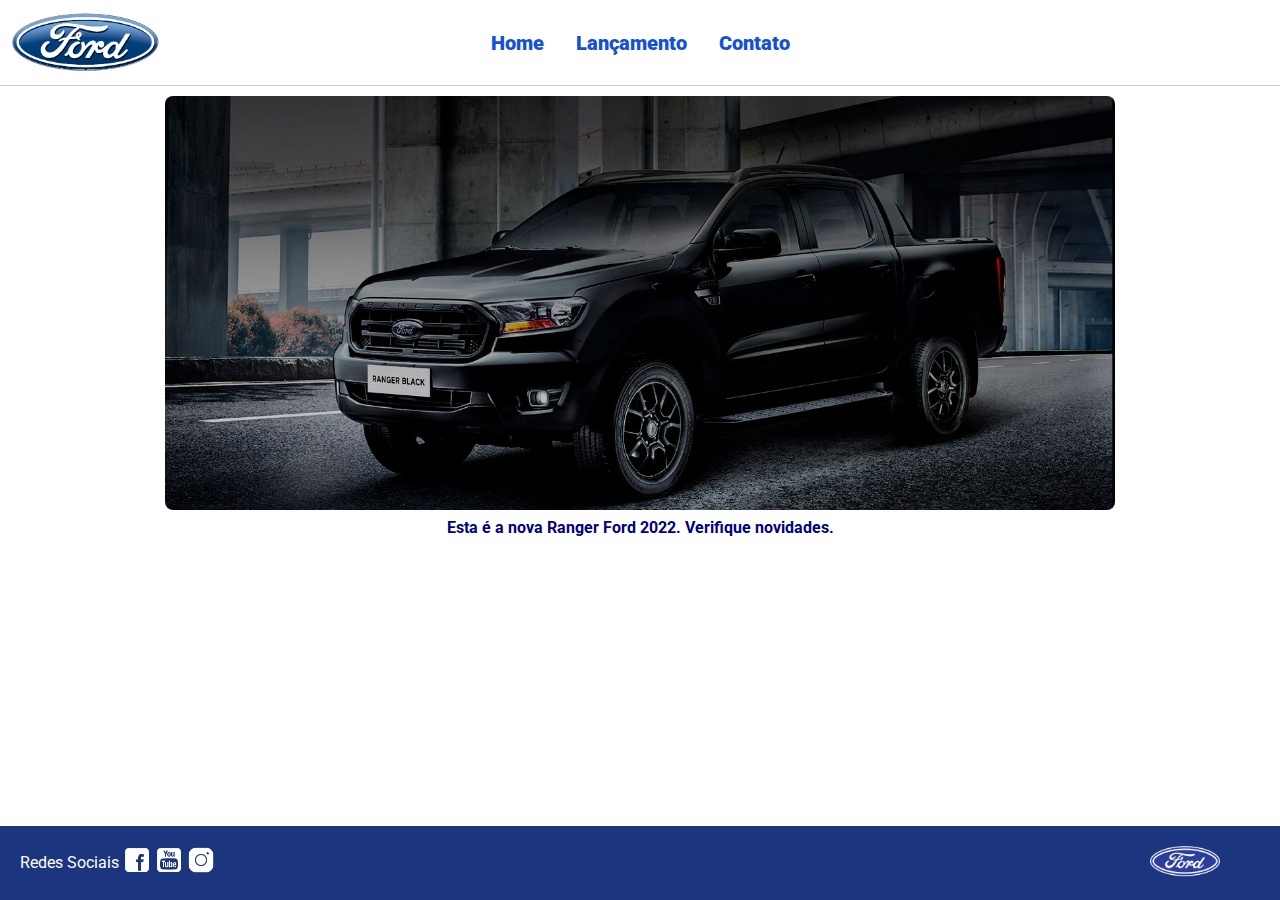
<file: index.html>
<!DOCTYPE html>
<html lang="pt-br">
<head>
    <meta charset="UTF-8">
    <meta http-equiv="X-UA-Compatible" content="IE=edge">
    <meta name="viewport" content="width=device-width, initial-scale=1.0">
    <title>Ford</title>    
    <link href="css/reset.css" rel="stylesheet">
    <link href="css/style.css" rel="stylesheet">
    <link rel="stylesheet" href="css/index.css">
    <script src="js/carousel.js"></script> 
    <link rel="shortcut icon" href="img/ford-ico.png" type="image/x-icon">
</head>
<body>
    <header>
        <div>
            <a href="index.html"><img src="img/logo-ford-256.png" width="150" class="logo" /></a>
        </div>
        <nav>
            <ul>
                <li>
                    <a href="index.html">Home</a>
                </li>
                <li>
                    <a href="lancamento.html">Lançamento</a>
                </li>
                <li>
                    <a href="contato.html">Contato</a>
                </li>
            </ul>
        </nav>

    </header>
    <main style="margin-top: 10px;">
        <div id="carousel">
        </div>
        <div id="carousel-title">
        </div>
        <script>
             //insert each image on carousel
            carouselArr.push(new Carousel("imagem_1.jpg","Esta é a nova Ranger Ford 2022. Verifique novidades.","lancamento.html"));
            carouselArr.push(new Carousel("imagem_2.jpg","Ford a nossa história","#"));
            carouselArr.push(new Carousel("imagem_3.jpg","Nova Ford Bronco Sport 2022","lancamento.html"));
            Carousel.Start(carouselArr);
        </script>
    </main>
    <footer>
        <nav id="social">
            <ul>
                <li><span class="redesociais">Redes Sociais</span></li>
                <li><a href="https://www.facebook.com/FordBrasil/" target="_blank" title="Facebook"><img src="img/facebook-50.png"></a></li>
                <li><a href="https://www.youtube.com/@fordbrasil/" target="_blank" title="YouTube"><img src="img/youtube-squared-50.png"></a></li>
                <li><a href="https://www.instagram.com/fordbrasil/" target="_blank" title="Instagram"><img src="img/instagram-logo-50.png"></a></li>
            </ul>
        </nav>
        <div>
            <a href="index.html"><img src="img/ford-96.png" width="70"  /></a>
        </div>
    </footer>    
</body>
</html>
</file>
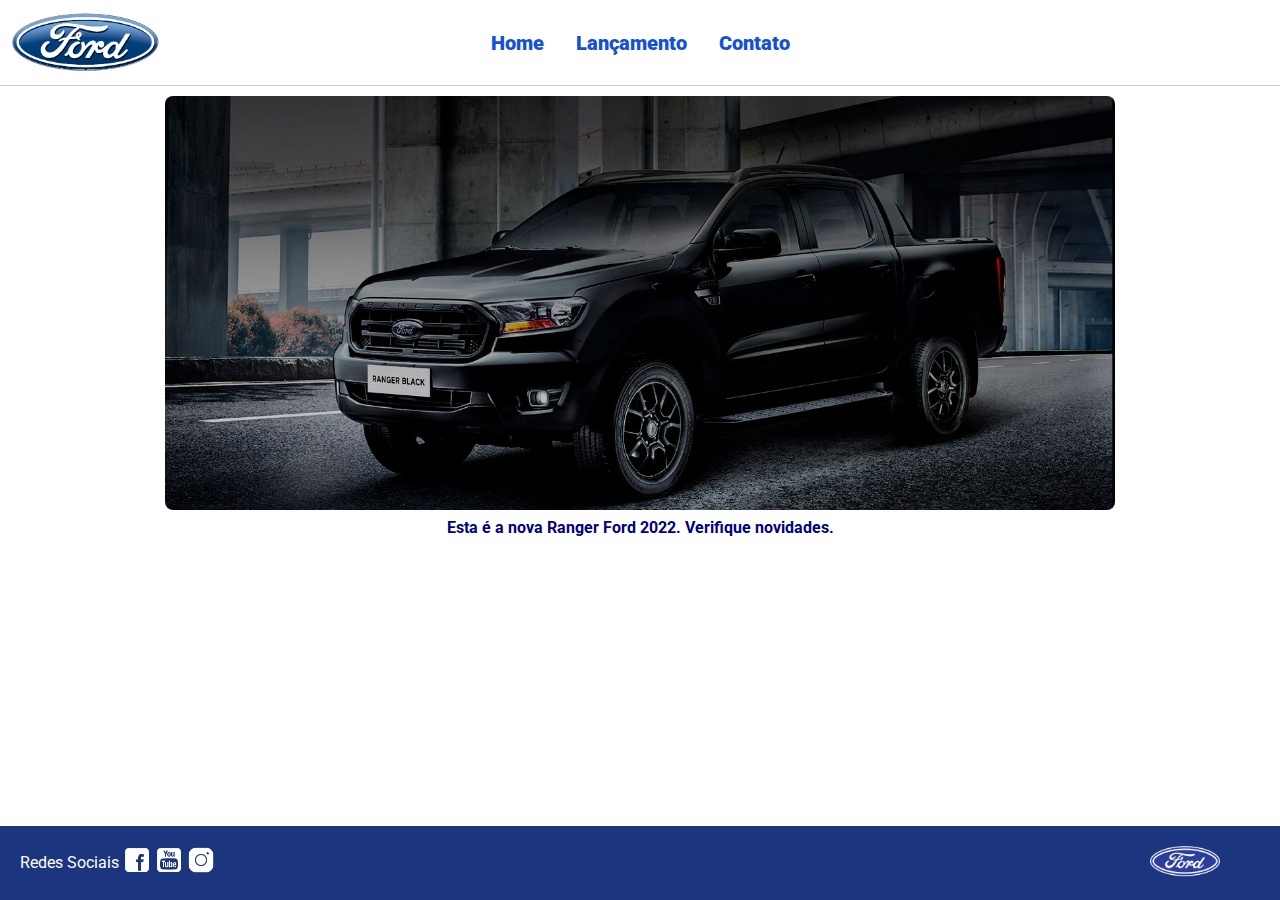
<file: desafio_JAVASCRIPT_ENZO_ROCHA_BRITO/index.html>
<!DOCTYPE html>
<html lang="pt-br">
<head>
    <meta charset="UTF-8">
    <meta http-equiv="X-UA-Compatible" content="IE=edge">
    <meta name="viewport" content="width=device-width, initial-scale=1.0">
    <title>Ford</title>    
    <link href="css/reset.css" rel="stylesheet">
    <link href="css/style.css" rel="stylesheet">
    <script src="js/carousel.js"></script> 
    <link rel="shortcut icon" href="img/ford-ico.png" type="image/x-icon">
</head>
<body>
    <header>
        <div>
            <a href="index.html"><img src="img/logo-ford-256.png" width="150" class="logo" /></a>
        </div>
        <nav>
            <ul>
                <li>
                    <a href="index.html">Home</a>
                </li>
                <li>
                    <a href="lancamento.html">Lançamento</a>
                </li>
                <li>
                    <a href="contato.html">Contato</a>
                </li>
            </ul>
        </nav>

    </header>
    <main>
        <div id="carousel">
        </div>
        <div id="carousel-title">
        </div>
        <script>
             //insert each image on carousel
            carouselArr.push(new Carousel("imagem_1.jpg","Esta é a nova Ranger Ford 2022. Verifique novidades.","lancamento.html"));
            carouselArr.push(new Carousel("imagem_2.jpg","Ford a nossa história","#"));
            carouselArr.push(new Carousel("imagem_3.jpg","Nova Ford Bronco Sport 2022","lancamento.html"));
            Carousel.Start(carouselArr);
        </script>
    </main>
    <footer>
        <nav id="social">
            <ul>
                <li><span class="redesociais">Redes Sociais</span></li>
                <li><a href="https://www.facebook.com/FordBrasil/" target="_blank" title="Facebook"><img src="img/facebook-50.png"></a></li>
                <li><a href="https://www.youtube.com/@fordbrasil/" target="_blank" title="YouTube"><img src="img/youtube-squared-50.png"></a></li>
                <li><a href="https://www.instagram.com/fordbrasil/" target="_blank" title="Instagram"><img src="img/instagram-logo-50.png"></a></li>
            </ul>
        </nav>
        <div>
            <a href="index.html"><img src="img/ford-96.png" width="70"  /></a>
        </div>
    </footer>    
</body>
</html>
</file>
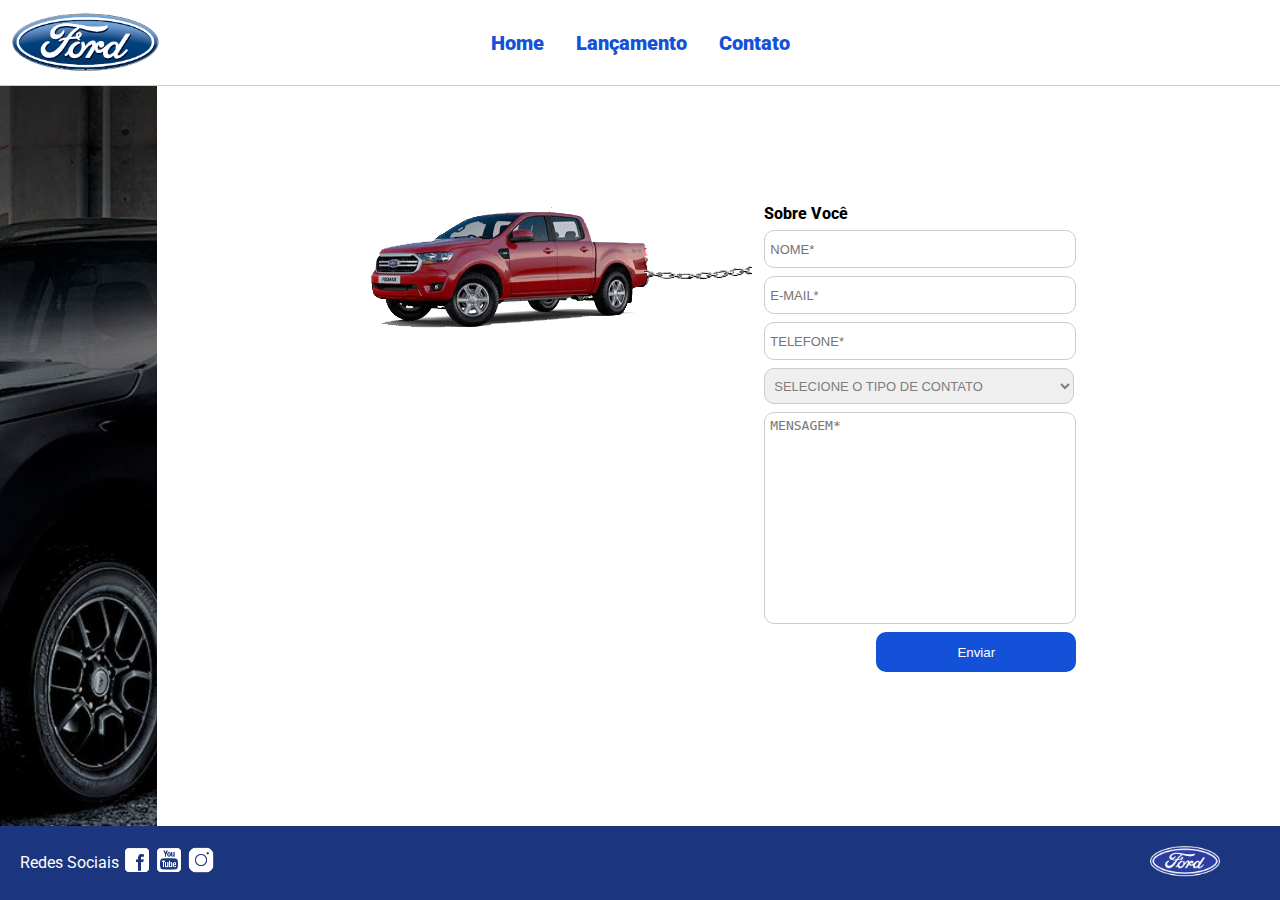
<file: contato.html>
<!DOCTYPE html>
<html lang="pt-br">
<head>
    <meta charset="UTF-8">
    <meta http-equiv="X-UA-Compatible" content="IE=edge">
    <meta name="viewport" content="width=device-width, initial-scale=1.0">
    <title>Ford</title>    
    <link href="css/reset.css" rel="stylesheet">
    <link href="css/style.css" rel="stylesheet">
    <link href="css/form.css" rel="stylesheet">
    <link rel="shortcut icon" href="img/ford-ico.png" type="image/x-icon">
    <script defer src="js/form.js"></script>
    <script src="js/carousel.js"></script>
</head>
<body onload="carEnter()">
    <header>       
        <div>
            <a href="index.html"><img src="img/logo-ford-256.png" width="150" class="logo" /></a>
        </div>
        <nav>
            <ul>
                <li>
                    <a href="index.html">Home</a>
                </li>
                <li>
                    <a href="lancamento.html">Lançamento</a>
                </li>
                <li>
                    <a href="contato.html">Contato</a>
                </li>
            </ul>
        </nav>

    </header>
    <main>
        <div class="carousel-panel">
            <div id="carousel">
            </div>
        </div>
        <script>
            //insert each image on carousel
           carouselArr.push(new Carousel("imagem_1.jpg","Esta é a nova Ranger Ford 2022. Verifique novidades.","lancamento.html"));
           carouselArr.push(new Carousel("imagem_3.jpg","Nova Ford Bronco Sport 2022","lancamento.html"));
           carouselArr.push(new Carousel("imagem_4.jpg","Ford Ranger","lancamento.html"));
           Carousel.Start(carouselArr, false, 5000);
       </script>
       <div class="content">
           <div class="forms">
               <div class="car-wrapper">
                   <img class="chain-car abc" src="img/car with chain.png">
                   <img class="car" src="img/xls 2.2 diesel.jpg">
                </div>
                <div class="form-wrapper">
                    <div class="form-main">
                        <h2 class="titulo">Sobre Você</h2>
                        <form  method="post" onsubmit="Post(this); return false;">
                            <input type="text" name="nome" placeholder="NOME*" class="fordform" required>
                            <input type="email" name="email" placeholder="E-MAIL*" class="fordform" required>
                            <input type="tel" name="telefone" placeholder="TELEFONE*" class="fordform" required>
                            <select name="contato" class="fordform" required>
                                <option value="" selected disabled>SELECIONE O TIPO DE CONTATO</option>
                                <option value="elogio">ELOGIO</option>
                                <option value="reclamacao">RECLAMAÇÃO</option>
                                <option value="solicitacao">SOLICITAÇÃO</option>
                            </select>
                            <textarea class="fordform" name="mensagem" id="mensagem" 
                            
                            placeholder="MENSAGEM*" required></textarea>
                            <button type="submit">Enviar</button>
                        </form>
                    </div>
                </div>
            </div>
        </div>
        </main>
    <footer>
        <nav id="social">
            <ul>
                <li><span class="redesociais">Redes Sociais</span></li>
                <li><a href="https://www.facebook.com/FordBrasil/" target="_blank" title="Facebook"><img src="img/facebook-50.png"></a></li>
                <li><a href="https://www.youtube.com/@fordbrasil/" target="_blank" title="YouTube"><img src="img/youtube-squared-50.png"></a></li>
                <li><a href="https://www.instagram.com/fordbrasil/" target="_blank" title="Instagram"><img src="img/instagram-logo-50.png"></a></li>
            </ul>
        </nav>
        <div>
           <a href="index.html"><img src="img/ford-96.png" width="70"  /></a>
        </div>
    </footer>    
</body>
</html>
</file>
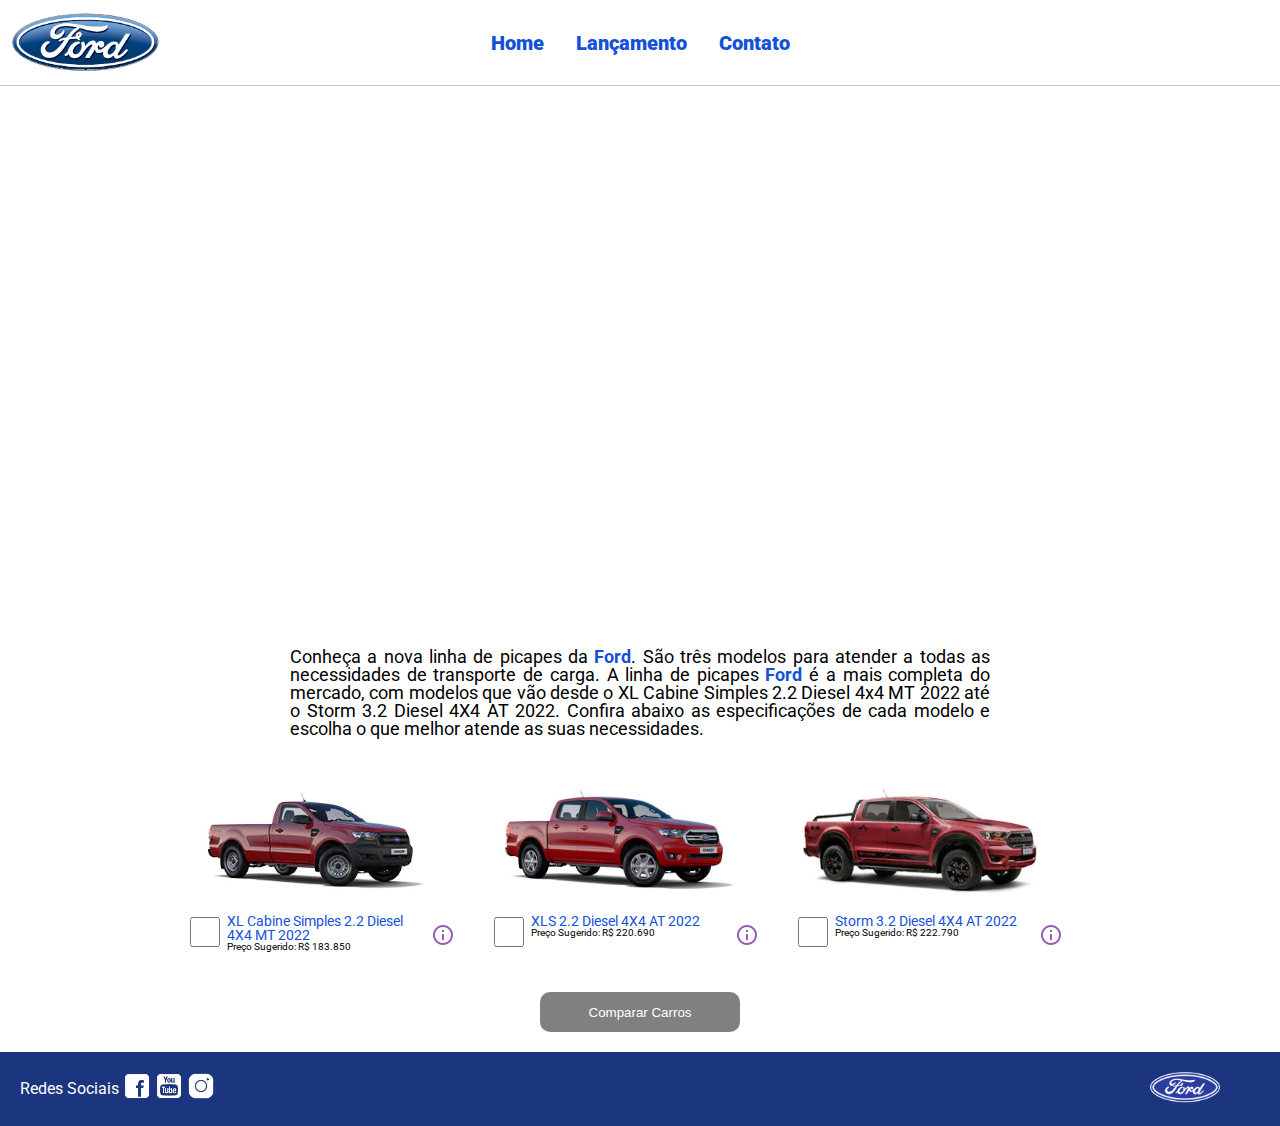
<file: lancamento.html>
<!DOCTYPE html>
<html lang="pt-br">
<head>
    <meta charset="UTF-8">
    <meta http-equiv="X-UA-Compatible" content="IE=edge">
    <meta name="viewport" content="width=device-width, initial-scale=1.0">
    <title>Ford</title>    
    <link href="css/reset.css" rel="stylesheet">
    <link href="css/style.css" rel="stylesheet">
    <link href="css/lancamento.css" rel="stylesheet">
    <link rel="shortcut icon" href="img/ford-ico.png" type="image/x-icon">
</head>
<body>
    <header>       
        <div>
            <a href="index.html"><img src="img/logo-ford-256.png" width="150" class="logo" /></a>
        </div>
        <nav>
            <ul>
                <li>
                    <a href="index.html">Home</a>
                </li>
                <li>
                    <a href="lancamento.html">Lançamento</a>
                </li>
                <li>
                    <a href="contato.html">Contato</a>
                </li>
            </ul>
        </nav>
        
    </header>
    <main>
        <div>
            <iframe style = "display: block; margin-bottom: 30px; margin-left: auto; margin-right: auto; width: 100%;
            height: 500px;" src="https://www.youtube-nocookie.com/embed/vQsryuNmsL0?controls=0&autoplay=1&modestbranding=0&loop=1&mute=1&rel=0&hd=1" title="YouTube video player" frameborder="0" allow="accelerometer; autoplay; clipboard-write; encrypted-media; gyroscope; picture-in-picture" allowfullscreen></iframe>
        </div>
        <div class="texto">
            <p>Conheça a nova linha de picapes da <strong>Ford</strong>. São três modelos para atender a todas as necessidades de transporte de carga. A linha de picapes <strong>Ford</strong> é a mais completa do mercado, com modelos que vão desde o XL Cabine Simples 2.2 Diesel 4x4 MT 2022 até o Storm 3.2 Diesel 4X4 AT 2022. Confira abaixo as especificações de cada modelo e escolha o que melhor atende as suas necessidades.</p>
        </div>
        <div>
            <ul class="modelcars">
                <li> 
                    <img src="img/XL Cabine.jpg" class="photocar">
                    <div class="infocar">
                        <div>
                            <input type="checkbox" value="car1" class="checkbox" onchange="SetCarToCompare(this, new Car('XL Cabine Simples 2.2 Diesel 4X4 MT 2022', 183850, 511, 1821, 232, 1234, 2.2, 160, 1420, 'Aço Estampado 16', 'img/XL Cabine.jpg'));">
                        </div>
                        <div class="info">
                            <span class="textmodel">XL Cabine Simples 2.2 Diesel 4X4 MT 2022</span>
                            <span class="textprice">Preço Sugerido: R$ 183.850</span>
                        </div>
                        <div>
                            <img src="img/info.png">
                        </div>
                    </div>
                </li>
                <li>
                    <img src="img/xls 2.2 diesel.jpg" class="photocar">
                    <div class="infocar">
                        <div>
                            <input type="checkbox" value="car1" class="checkbox" onchange="SetCarToCompare(this, new Car('XLS 2.2 Diesel 4X4 AT 2022', 220690, 511, 1821, 232, 1076, 2.2, 160, 1180, 'Aço Estampado 16', 'img/xls 2.2 diesel.jpg'));">
                        </div>
                        <div class="info">
                            <span class="textmodel">XLS 2.2 Diesel 4X4 AT 2022</span>
                            <span class="textprice">Preço Sugerido: R$ 220.690</span>
                        </div>
                        <div>
                            <img src="img/info.png">
                        </div>
                    </div>
                </li>
                <li>
                    <img src="img/storm.jpg" class="photocar">
                    <div class="infocar">
                        <div>
                            <input type="checkbox" value="car1" class="checkbox" onchange="SetCarToCompare(this, new Car('Storm 3.2 Diesel 4X4 AT 2022', 222790, 511, 1821, 232, 1040, 3.2, 200, 1180, 'Liga Leve 17', 'img/storm.jpg'));">
                        </div>
                        <div class="info">
                            <span class="textmodel">Storm 3.2 Diesel 4X4 AT 2022</span>
                            <span class="textprice">Preço Sugerido: R$ 222.790</span>
                        </div>
                        <div>
                            <img src="img/info.png">
                        </div>
                    </div>
                </li>
            </ul>
        </div>
        <div style="text-align: center;padding-bottom: 20px;">
            <button class="botao_comparar comparar_bloqueado" type="button" style="height: 40px; width: 200px;" onclick="ShowCompare()">Comparar Carros</button>
        </div> 
    </main>
    <footer>
        <nav id="social">
            <ul>
                <li><span class="redesociais">Redes Sociais</span></li>
                <li><a href="https://www.facebook.com/FordBrasil/" target="_blank" title="Facebook"><img src="img/facebook-50.png"></a></li>
                <li><a href="https://www.youtube.com/@fordbrasil/" target="_blank" title="YouTube"><img src="img/youtube-squared-50.png"></a></li>
                <li><a href="https://www.instagram.com/fordbrasil/" target="_blank" title="Instagram"><img src="img/instagram-logo-50.png"></a></li>
            </ul>
        </nav>
        <div>
            <a href="index.html"><img src="img/ford-96.png" width="70"  /></a>
        </div>
    </footer> 
    <div id="compare">
        <table>
            <tbody>
                <tr >
                    <td>&nbsp;</td>
                    <td id="compare_image_0"></td>
                    <td id="compare_image_1"></td>
                </tr>
                <tr >
                    <td>Modelo</td>
                    <td id="compare_modelo_0"></td>
                    <td id="compare_modelo_1"></td>
                </tr>
                <tr >
                    <td>Altura da ca&ccedil;amba (mm)</td>
                    <td id="compare_alturacacamba_0"></td>
                    <td id="compare_alturacacamba_1"></td>
                </tr>
                <tr >
                    <td >Altura do ve&iacute;culo (mm)</td>
                    <td id="compare_alturaveiculo_0"></td>
                    <td id="compare_alturaveiculo_1"></td>
                </tr>
                <tr>
                    <td>Altura livre do solo (mm)</td>
                    <td id="compare_alturasolo_0"></td>
                    <td id="compare_alturasolo_1"></td>
                </tr>
                <tr >
                    <td >Capacidade de carga (Kg)</td>
                    <td id="compare_capacidadecarga_0"></td>
                    <td id="compare_capacidadecarga_1"></td>
                </tr>
                <tr >
                    <td >Motor</td>
                    <td id="compare_motor_0"></td>
                    <td id="compare_motor_1"></td>
                </tr>
                <tr >
                    <td >Pot&ecirc;ncia (cv)</td>
                    <td id="compare_potencia_0"></td>
                    <td id="compare_potencia_1"></td>
                </tr>
                <tr >
                    <td >Volume de ca&ccedil;amba (L)</td>
                    <td id="compare_volumecacamba_0"></td>
                    <td id="compare_volumecacamba_1"></td>
                </tr>
                <tr >
                    <td >Roda</td>
                    <td id="compare_roda_0"></td>
                    <td id="compare_roda_1"></td>
                </tr>
                <tr >
                    <td >Pre&ccedil;o</td>
                    <td id="compare_preco_0"></td>
                    <td id="compare_preco_1"></td>
                </tr>
            </tbody>
        </table>
        <div style="text-align: center;padding-bottom: 20px;">
            <button type="button" style="height: 40px; width: 200px;" onclick="HideCompare()">Fechar</button>
        </div> 
    </div>   
    <script src="js/compare.js"></script>
</body>
</html>
</file>
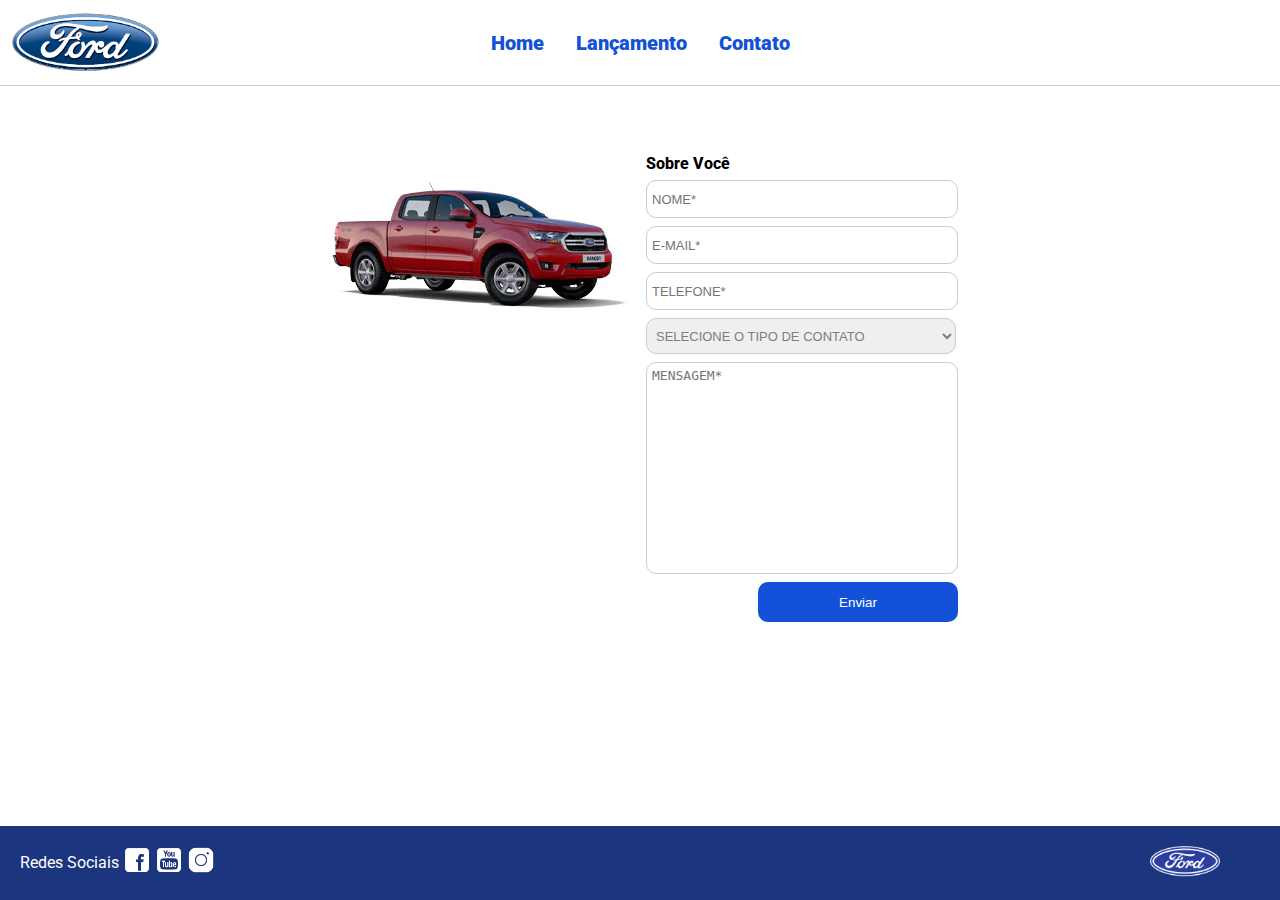
<file: desafio_JAVASCRIPT_ENZO_ROCHA_BRITO/contato.html>
<!DOCTYPE html>
<html lang="pt-br">
<head>
    <meta charset="UTF-8">
    <meta http-equiv="X-UA-Compatible" content="IE=edge">
    <meta name="viewport" content="width=device-width, initial-scale=1.0">
    <title>Ford</title>    
    <link href="css/reset.css" rel="stylesheet">
    <link href="css/style.css" rel="stylesheet">
    <link href="css/form.css" rel="stylesheet">
    <link rel="shortcut icon" href="img/ford-ico.png" type="image/x-icon">
    <script src="js/form.js"></script>
</head>
<body>
    <header>       
        <div>
            <a href="index.html"><img src="img/logo-ford-256.png" width="150" class="logo" /></a>
        </div>
        <nav>
            <ul>
                <li>
                    <a href="index.html">Home</a>
                </li>
                <li>
                    <a href="lancamento.html">Lançamento</a>
                </li>
                <li>
                    <a href="contato.html">Contato</a>
                </li>
            </ul>
        </nav>

    </header>
    <main>
        <div class="forms">
            <div>
                <img src="img/xls 2.2 diesel.jpg">
            </div>
            <div>
                <h2 class="titulo">Sobre Você</h2>
            <form method="post" onsubmit="Post(this); return false;">
                <input type="text" name="nome" placeholder="NOME*" class="fordform" required>
                <input type="email" name="email" placeholder="E-MAIL*" class="fordform" required>
                <input type="tel" name="telefone" placeholder="TELEFONE*" class="fordform" required>
                <select name="contato" class="fordform" required>
                    <option value="" selected disabled>SELECIONE O TIPO DE CONTATO</option>
                    <option value="elogio">ELOGIO</option>
                    <option value="reclamacao">RECLAMAÇÃO</option>
                    <option value="solicitacao">SOLICITAÇÃO</option>
                </select>
                <textarea class="fordform" name="mensagem" id="mensagem" placeholder="MENSAGEM*" required></textarea>
            <button type="submit">Enviar</button>
            </form>
            </div>
        </div>
    </main>
    <footer>
        <nav id="social">
            <ul>
                <li><span class="redesociais">Redes Sociais</span></li>
                <li><a href="https://www.facebook.com/FordBrasil/" target="_blank" title="Facebook"><img src="img/facebook-50.png"></a></li>
                <li><a href="https://www.youtube.com/@fordbrasil/" target="_blank" title="YouTube"><img src="img/youtube-squared-50.png"></a></li>
                <li><a href="https://www.instagram.com/fordbrasil/" target="_blank" title="Instagram"><img src="img/instagram-logo-50.png"></a></li>
            </ul>
        </nav>
        <div>
           <a href="index.html"><img src="img/ford-96.png" width="70"  /></a>
        </div>
    </footer>    
</body>
</html>
</file>
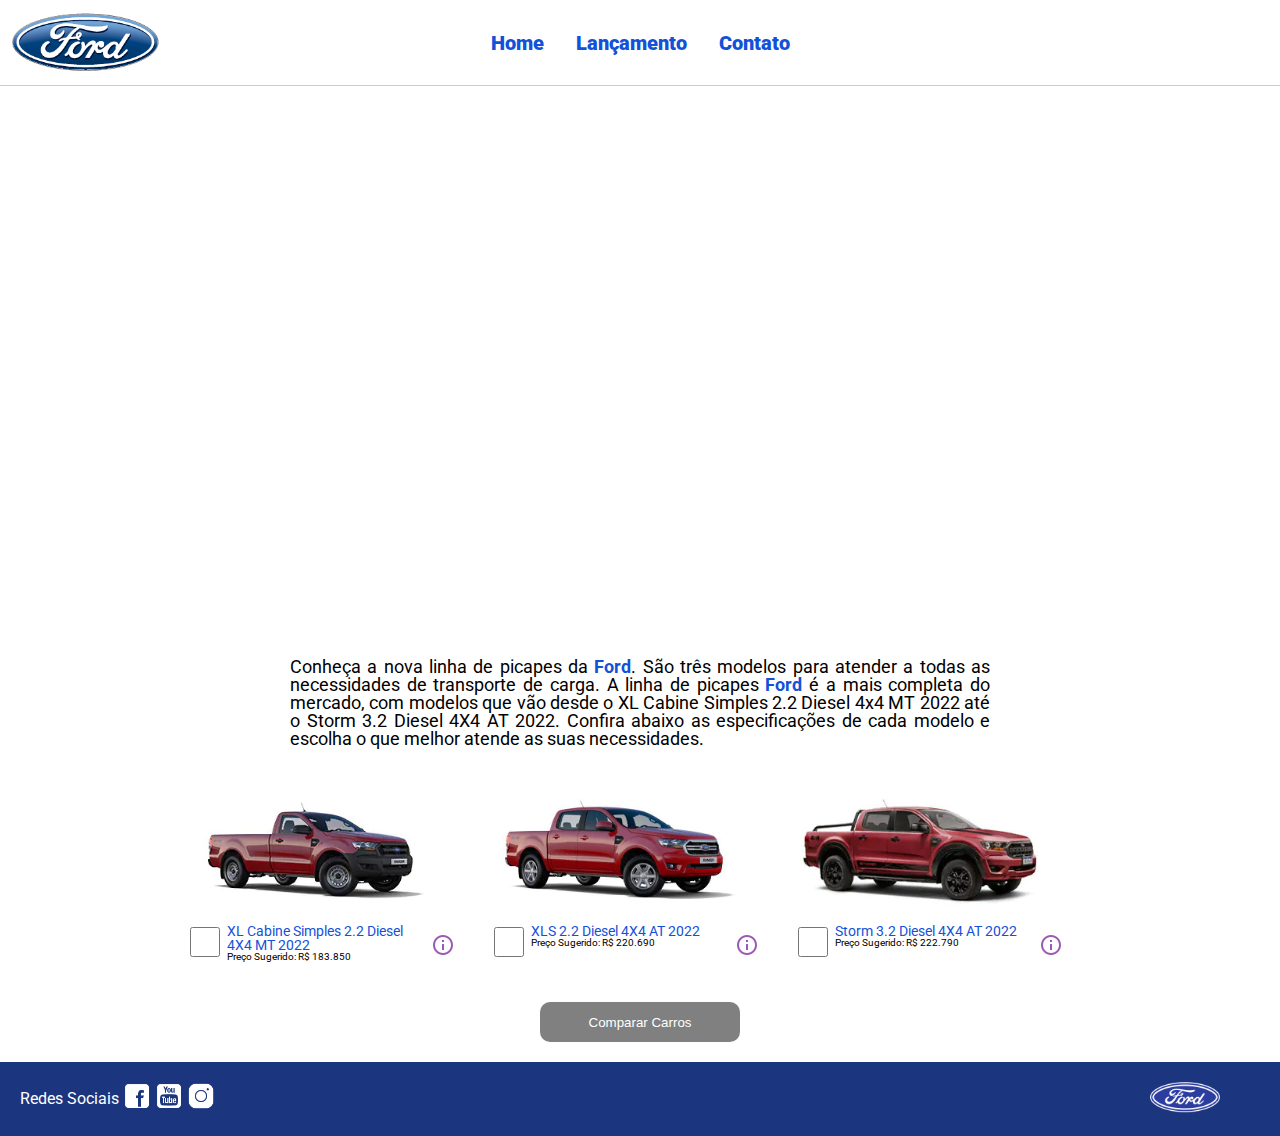
<file: desafio_JAVASCRIPT_ENZO_ROCHA_BRITO/lancamento.html>
<!DOCTYPE html>
<html lang="pt-br">
<head>
    <meta charset="UTF-8">
    <meta http-equiv="X-UA-Compatible" content="IE=edge">
    <meta name="viewport" content="width=device-width, initial-scale=1.0">
    <title>Ford</title>    
    <link href="css/reset.css" rel="stylesheet">
    <link href="css/style.css" rel="stylesheet">
    <link href="css/lancamento.css" rel="stylesheet">
    <link rel="shortcut icon" href="img/ford-ico.png" type="image/x-icon">
</head>
<body>
    <header>       
        <div>
            <a href="index.html"><img src="img/logo-ford-256.png" width="150" class="logo" /></a>
        </div>
        <nav>
            <ul>
                <li>
                    <a href="index.html">Home</a>
                </li>
                <li>
                    <a href="lancamento.html">Lançamento</a>
                </li>
                <li>
                    <a href="contato.html">Contato</a>
                </li>
            </ul>
        </nav>
        
    </header>
    <main>
        <div>
            <iframe style = "display: block; margin-bottom: 30px; margin-left: auto; margin-right: auto; width: 100%;
            height: 500px;" src="https://www.youtube-nocookie.com/embed/vQsryuNmsL0?controls=0&autoplay=1&modestbranding=0&loop=1&mute=1&rel=0&hd=1" title="YouTube video player" frameborder="0" allow="accelerometer; autoplay; clipboard-write; encrypted-media; gyroscope; picture-in-picture" allowfullscreen></iframe>
        </div>
        <div class="texto">
            <p>Conheça a nova linha de picapes da <strong>Ford</strong>. São três modelos para atender a todas as necessidades de transporte de carga. A linha de picapes <strong>Ford</strong> é a mais completa do mercado, com modelos que vão desde o XL Cabine Simples 2.2 Diesel 4x4 MT 2022 até o Storm 3.2 Diesel 4X4 AT 2022. Confira abaixo as especificações de cada modelo e escolha o que melhor atende as suas necessidades.</p>
        </div>
        <div>
            <ul class="modelcars">
                <li> 
                    <img src="img/XL Cabine.jpg" class="photocar">
                    <div class="infocar">
                        <div>
                            <input type="checkbox" value="car1" class="checkbox" onchange="SetCarToCompare(this, new Car('XL Cabine Simples 2.2 Diesel 4X4 MT 2022', 183850, 511, 1821, 232, 1234, 2.2, 160, 1420, 'Aço Estampado 16', 'img/XL Cabine.jpg'));">
                        </div>
                        <div class="info">
                            <span class="textmodel">XL Cabine Simples 2.2 Diesel 4X4 MT 2022</span>
                            <span class="textprice">Preço Sugerido: R$ 183.850</span>
                        </div>
                        <div>
                            <img src="img/info.png">
                        </div>
                    </div>
                </li>
                <li>
                    <img src="img/xls 2.2 diesel.jpg" class="photocar">
                    <div class="infocar">
                        <div>
                            <input type="checkbox" value="car1" class="checkbox" onchange="SetCarToCompare(this, new Car('XLS 2.2 Diesel 4X4 AT 2022', 220690, 511, 1821, 232, 1076, 2.2, 160, 1180, 'Aço Estampado 16', 'img/xls 2.2 diesel.jpg'));">
                        </div>
                        <div class="info">
                            <span class="textmodel">XLS 2.2 Diesel 4X4 AT 2022</span>
                            <span class="textprice">Preço Sugerido: R$ 220.690</span>
                        </div>
                        <div>
                            <img src="img/info.png">
                        </div>
                    </div>
                </li>
                <li>
                    <img src="img/storm.jpg" class="photocar">
                    <div class="infocar">
                        <div>
                            <input type="checkbox" value="car1" class="checkbox" onchange="SetCarToCompare(this, new Car('Storm 3.2 Diesel 4X4 AT 2022', 222790, 511, 1821, 232, 1040, 3.2, 200, 1180, 'Liga Leve 17', 'img/storm.jpg'));">
                        </div>
                        <div class="info">
                            <span class="textmodel">Storm 3.2 Diesel 4X4 AT 2022</span>
                            <span class="textprice">Preço Sugerido: R$ 222.790</span>
                        </div>
                        <div>
                            <img src="img/info.png">
                        </div>
                    </div>
                </li>
            </ul>
        </div>
        <div style="text-align: center;padding-bottom: 20px;">
            <button class="botao_comparar comparar_bloqueado" type="button" style="height: 40px; width: 200px;" onclick="ShowCompare()">Comparar Carros</button>
        </div> 
    </main>
    <footer>
        <nav id="social">
            <ul>
                <li><span class="redesociais">Redes Sociais</span></li>
                <li><a href="https://www.facebook.com/FordBrasil/" target="_blank" title="Facebook"><img src="img/facebook-50.png"></a></li>
                <li><a href="https://www.youtube.com/@fordbrasil/" target="_blank" title="YouTube"><img src="img/youtube-squared-50.png"></a></li>
                <li><a href="https://www.instagram.com/fordbrasil/" target="_blank" title="Instagram"><img src="img/instagram-logo-50.png"></a></li>
            </ul>
        </nav>
        <div>
            <a href="index.html"><img src="img/ford-96.png" width="70"  /></a>
        </div>
    </footer> 
    <div id="compare">
        <table>
            <tbody>
                <tr >
                    <td>&nbsp;</td>
                    <td id="compare_image_0"></td>
                    <td id="compare_image_1"></td>
                </tr>
                <tr >
                    <td>Modelo</td>
                    <td id="compare_modelo_0"></td>
                    <td id="compare_modelo_1"></td>
                </tr>
                <tr >
                    <td>Altura da ca&ccedil;amba (mm)</td>
                    <td id="compare_alturacacamba_0"></td>
                    <td id="compare_alturacacamba_1"></td>
                </tr>
                <tr >
                    <td >Altura do ve&iacute;culo (mm)</td>
                    <td id="compare_alturaveiculo_0"></td>
                    <td id="compare_alturaveiculo_1"></td>
                </tr>
                <tr>
                    <td>Altura livre do solo (mm)</td>
                    <td id="compare_alturasolo_0"></td>
                    <td id="compare_alturasolo_1"></td>
                </tr>
                <tr >
                    <td >Capacidade de carga (Kg)</td>
                    <td id="compare_capacidadecarga_0"></td>
                    <td id="compare_capacidadecarga_1"></td>
                </tr>
                <tr >
                    <td >Motor</td>
                    <td id="compare_motor_0"></td>
                    <td id="compare_motor_1"></td>
                </tr>
                <tr >
                    <td >Pot&ecirc;ncia (cv)</td>
                    <td id="compare_potencia_0"></td>
                    <td id="compare_potencia_1"></td>
                </tr>
                <tr >
                    <td >Volume de ca&ccedil;amba (L)</td>
                    <td id="compare_volumecacamba_0"></td>
                    <td id="compare_volumecacamba_1"></td>
                </tr>
                <tr >
                    <td >Roda</td>
                    <td id="compare_roda_0"></td>
                    <td id="compare_roda_1"></td>
                </tr>
                <tr >
                    <td >Pre&ccedil;o</td>
                    <td id="compare_preco_0"></td>
                    <td id="compare_preco_1"></td>
                </tr>
            </tbody>
        </table>
        <div style="text-align: center;padding-bottom: 20px;">
            <button type="button" style="height: 40px; width: 200px;" onclick="HideCompare()">Fechar</button>
        </div> 
    </div>   
    <script src="js/compare.js"></script>
</body>
</html>
</file>
<file: css/style.css>
@import url('https://fonts.googleapis.com/css2?family=Roboto:wght@300&display=swap');

button{
    cursor: pointer;
}

body {
    background: #FFFFFF;
    height: 100%;
    font-family: 'Roboto', sans-serif;
    display: flex;
    flex-direction: column;
}

html {
    height: 100%;
}

div#carousel {
    height: 46vh;
    width: 100%;
     max-height: 628px;
    -webkit-transition: all .3s ease-in-out;
    -moz-transition: all .3s ease-in-out;
    transition: all .3s ease-in-out;
}

div#carousel-title a {
    text-decoration: none;
}

div#carousel-title  {
    display: block;
    text-align: center;
    margin-top: 10px;
    margin-bottom: 10px;
    font-weight: bold;
}

header ul {
    text-align: center;
    margin-left: auto;
    margin-right: auto;
    display: block;
}

ul {
	display: inline-block;
}

header {
    background: #FFFFFF;
    border-bottom: 1px solid #ccc;
    padding: 10px;
    position: relative;
}



header div {
    display: inline;
    vertical-align: middle;
}

header nav {
    height: auto;
    align-content: center;
    display: inline-block;
    position: absolute;
    vertical-align: middle;
    width: max-content;
    left: 50%;
    top: 50%;
    transform: translate(-50%, -50%);
}

header nav ul{
    min-width: 325px;
}

header nav a {
    color: #1351d8;
    font-size: 20px;
    text-decoration: none;
    font-weight: 900;
    margin-left: 14px;
    margin-right: 14px;
}

header nav a:hover {
    color: #1b357e;
    text-decoration: none;
    font-weight: 900;
}

nav li {
    display: inline;
    list-style: none;
}

main {
    height: auto;
    display: flex;
    flex-direction: column;
    flex: 1;
}

nav#social {
    display: inline;
    width: 80%;
}

nav#social ul img {
    width: 28px;
    transition: scale 0.2s;
}

span.redesociais {
    color: #ffffff;
    vertical-align: super;
}

nav#social ul img:hover {
    scale: 1.2;
}

footer {
    background: #1B357E;
    padding: 20px;
}

footer div {
    display: inline;
    float: right;
    margin-right: 40px;
}

button:hover {
    background: #1b357e;
}
button {
    background: #1351d8;
    color: #fff;
    border: 0px;
    border-radius: 10px;
}

@media screen and (max-width: 1000px){
    #carousel a img{
        position: relative;
        max-width: 95vw;
        height: auto;
        border-radius: 0.5rem;
    }
    div#carousel{
        height: min-content;
    }
    #carousel-title{
        font-size: 4vw;
    }
    
    header div img {
        width: 70px;
    }
    header nav{
        scale: 0.7;
        left: 45%;
        top: 45%;
        transform: translate(-50%, -50%);
    }
    
    table{
        overflow: auto;

    }
}

@media screen and (max-width: 350px){
    span.redesociais{
        display: block;
    }

}
</file>
<file: css/index.css>
#carousel{
    display: inline-block;
    text-align: center;
    position: relative;
    height: 100px;
    display: flex;
    justify-content: center;
}

#carousel a img{
    position: relative;
    max-width: 95vw;
    height: 100%;
    border-radius: 0.5rem;
}

#carousel-title a{
    color: navy;
}
</file>
<file: desafio_JAVASCRIPT_ENZO_ROCHA_BRITO/css/style.css>
@import url('https://fonts.googleapis.com/css2?family=Roboto:wght@300&display=swap');

button{
    cursor: pointer;
}

body {
    background: #FFFFFF;
    height: 100%;
    font-family: 'Roboto', sans-serif;
    display: flex;
    flex-direction: column;
}

html {
    height: 100%;
}

div#carousel {
    height: 46vh;
    width: 100%;
     max-height: 628px;
    -webkit-transition: all .3s ease-in-out;
    -moz-transition: all .3s ease-in-out;
    transition: all .3s ease-in-out;
}

div#carousel-title a {
    text-decoration: none;
}

div#carousel-title  {
    display: block;
    text-align: center;
    margin-top: 10px;
    margin-bottom: 10px;
    font-weight: bold;
}

header ul {
    text-align: center;
    margin-left: auto;
    margin-right: auto;
    display: block;
}

ul {
	display: inline-block;
}

header {
    background: #FFFFFF;
    border-bottom: 1px solid #ccc;
    margin-bottom: 10px;
    padding: 10px;
    position: relative;
}

header div {
    display: inline;
    vertical-align: middle;
}

header nav {
    height: auto;
    align-content: center;
    display: inline-block;
    position: absolute;
    vertical-align: middle;
    width: max-content;
    left: 50%;
    top: 50%;
    transform: translate(-50%, -50%);
}

header nav ul{
    min-width: 325px;
}

header nav a {
    color: #1351d8;
    font-size: 20px;
    text-decoration: none;
    font-weight: 900;
    margin-left: 14px;
    margin-right: 14px;
}

header nav a:hover {
    color: #1b357e;
    text-decoration: none;
    font-weight: 900;
}

nav li {
    display: inline;
    list-style: none;
}

main {
    height: auto;
    display: flex;
    flex-direction: column;
    flex: 1;
}

nav#social {
    display: inline;
    width: 80%;
}

nav#social ul img {
    width: 28px;
    transition: scale 0.2s;
}

span.redesociais {
    color: #ffffff;
    vertical-align: super;
}

nav#social ul img:hover {
    scale: 1.2;
}

footer {
    background: #1B357E;
    padding: 20px;
}

footer div {
    display: inline;
    float: right;
    margin-right: 40px;
}

button:hover {
    background: #1b357e;
}
button {
    background: #1351d8;
    color: #fff;
    border: 0px;
    border-radius: 10px;
}

#carousel{
    display: inline-block;
    text-align: center;
    position: relative;
    height: 100px;
    display: flex;
    justify-content: center;
}

#carousel a img{
    position: relative;
    max-width: 95vw;
    height: 100%;
    border-radius: 0.5rem;
}

#carousel-title a{
    color: navy;
}

@media screen and (max-width: 1000px){
    #carousel a img{
        position: relative;
        max-width: 95vw;
        height: auto;
        border-radius: 0.5rem;
    }
    div#carousel{
        height: min-content;
    }
    #carousel-title{
        font-size: 4vw;
    }
    
    header div img {
        width: 70px;
    }
    header nav{
        scale: 0.7;
        left: 45%;
        top: 45%;
        transform: translate(-50%, -50%);
    }
    
    table{
        overflow: auto;

    }
}

@media screen and (max-width: 350px){
    span.redesociais{
        display: block;
    }

}
</file>
<file: css/form.css>
main{
    display: flex;
    flex-direction: row;
    height: 100%;
    overflow: hidden;
}


.carousel-panel{
    position: sticky;
    height: 100%;
    padding: 0;
    flex-grow: 0.4;
    min-width: 10vw;
    width: min-content;
    /* background-color: red; */
    div#carousel{
        /* background-color: #; */
        min-height: 100%;
        padding: 0;
    }
    img{
        margin: auto;
        height: 100%;
        width: 100%;
        object-fit: cover;
        /* object-position: center; */
        /* display: none; */
        animation-name: image-anim;
        animation-duration: 5s;
        animation-timing-function: linear;
        transition: all linear;
    }
    span{
        background-color: red;
        width: 100px;
        height: 100px;
    }
}

@keyframes image-anim {
    0% {object-position: 10%;}
    100% {object-position: 90%;}
    
}

.carousel-title{
    display: none;
}

.content{
    height: auto;
    flex-grow: 1;
    animation-name: test;
    animation-duration: 5s;
    animation-timing-function: linear;
    position: relative;
    overflow-y: auto;
    overflow-x: hidden;
    .chain-car{
        transition: all .5s;
        animation-name: transform-car;
        animation-duration: 1.5s;
        animation-timing-function: ease;
    }
    .car {
        transition: all .5s;
        display: none;
        filter: blur(2.5rem);
        opacity: 0;
    }
    .form-wrapper{
        position: relative;
        /* padding: 0 5px; */
        /* height: 50vh; */
        .form-main{
            left: 30dvh;
            
            border-radius: 1rem;
            animation-name: transform-form;
            animation-duration: 1.5s;
            animation-timing-function: ease;
        }
    }
}

@keyframes transform-form {
    from {transform: translateX(100dvh); box-shadow: 2px 0 5px rgba(0, 0, 0, 0.5);}
    to {transform: translateX(-20px); box-shadow: 2px 0 5px rgba(0, 0, 0, 0.5);}
}
@keyframes transform-car {
    from {transform: translateX(100dvh);}
    to {transform: translateX(0px);}
}

.fordform {
    display: block;
    width: 300px;
    border: 1px solid #cccccc;
    border-radius: 10px;
    height: 26px;
    margin: 8px;
    font-size: 13px;
    padding: 5px;
}

textarea{
    resize: none;
    max-width: 300px;
    min-height: 200px;
}

textarea:focus{
    outline: none;
}

select.fordform {
    width: 310px;
    height: 36px;
    color: #807d7d;
}

input:focus-visible {
    outline: none;
}

select:focus-visible {
    outline: none;
}

main div {
    display: inline-block;
    vertical-align: top;
    text-align: left;
    padding-top: 30px;
    padding-bottom: 30px;
}

.forms {
    display: block;
    text-align: center;
}

h2 {
    text-align: left;
    font-weight: 800;
}


button {
    width: 200px;
    height: 40px;
    margin-right: 8px;
    float: right;
    transition: transform 0.2s;
}

button:hover{
    transform: scale(1.1);
}

.titulo {
    margin-left: 8px;
}

@media screen and (orientation: portrait){
    main{
        flex-direction: column;
    }
}
</file>
<file: css/lancamento.css>
/* salve */
ul.modelcars {
    display: block;
    text-align: center;
    margin-bottom: 40px;
}

ul.modelcars li {
    display: inline-block;
    text-align: left;
    width: 300px;
    vertical-align: top;
}

img.photocar {
    display: block;
    width: 250px;
}

.checkbox {
    width: 30px;
    height: 30px;
    border: 1px solid #1b357e;
}

.infocar div {
    display: inline-block;
}

.info {
    width: 200px;
    vertical-align: top;
}

.textmodel {
    display: block;
    text-align: left;
    font-size: 14px;
    color: #1351d8;
    
}
.textprice {
    display: block;
    text-align: left;
    font-size: 10px;
}

table {
    overflow-x: auto;
    border-collapse: collapse;
    width: 80%;
    margin-left: auto;
    margin-right: auto;
    margin-top: 2vh;
    margin-bottom: 10px;
  }
  
  th, td {
    text-align: left;
    padding: 8px;
  }

  td:nth-child(1) {  
    font-weight: 700;
    width: 40%;
  }

  tr:nth-child(even) {background-color: #f2f2f2;}

div#compare {   
    position: fixed;
    display: none;
    width: max-content;
    height: max-content;
    max-height: 700px;
    min-height: 350px;
    background: #fff;
    top: 50%;
    left: 50%;
    transform: translate(-50%, -50%);
    border-radius: 10px;
    padding: 1rem;
    -webkit-box-shadow: 1px 1px 6px 0px rgb(0 0 0 / 34%);
    box-shadow: 1px 1px 6px 0px rgb(0 0 0 / 34%);
}

td img{
    max-width: 200px;
}

.comparar_bloqueado {
    background-color: gray !important;
    transition: all .2s;
}
.comparar_bloqueado:hover {
    background-color: rgb(80, 80, 80) !important;
}

.texto{
    text-align: justify;
}


.texto p{
    max-width: 700px;
    margin: 1rem auto;
    padding: 1rem;
    font-size: large;
    cursor: default;
    
    strong {
        color: #1351d8;
        font-weight: bold;
    }
}


@media screen and (max-width: 1000px){
    div#compare{
        border-radius: 0;
        padding: 0;
        font-size: small;
        width: 100vw;
        height: auto;
        max-height: 95dvh;
        button{
            max-width: 100px;
        }
    }
    td img {
        width: 60%;
    }
    
    td {
        position: relative;
        align-content: center;
    }
    
    table{
        height: calc(100% - 80px);
        max-height: 100px;
    }
}

@media screen and (max-height: 550px){
    th, td{
        padding: 4px;
    }
}
</file>
<file: desafio_JAVASCRIPT_ENZO_ROCHA_BRITO/css/form.css>
.fordform {
    display: block;
    width: 300px;
    border: 1px solid #cccccc;
    border-radius: 10px;
    height: 26px;
    margin: 8px;
    font-size: 13px;
    padding: 5px;
}

textarea{
    resize: none;
    max-width: 300px;
    min-height: 200px;
}

textarea:focus{
    outline: none;
}

select.fordform {
    width: 310px;
    height: 36px;
    color: #807d7d;
}

input:focus-visible {
    outline: none;
}

select:focus-visible {
    outline: none;
}

main div {
    display: inline-block;
    vertical-align: top;
    text-align: left;
    padding-top: 30px;
    padding-bottom: 30px;
}

.forms {
    display: block;
    text-align: center;
}

h2 {
    text-align: left;
    font-weight: 800;
}


button {
    width: 200px;
    height: 40px;
    margin-right: 8px;
    float: right;
    transition: transform 0.2s;
}

button:hover{
    transform: scale(1.1);
}

.titulo {
    margin-left: 8px;
}
</file>
<file: desafio_JAVASCRIPT_ENZO_ROCHA_BRITO/css/lancamento.css>
/* salve */
ul.modelcars {
    display: block;
    text-align: center;
    margin-bottom: 40px;
}

ul.modelcars li {
    display: inline-block;
    text-align: left;
    width: 300px;
    vertical-align: top;
}

img.photocar {
    display: block;
    width: 250px;
}

.checkbox {
    width: 30px;
    height: 30px;
    border: 1px solid #1b357e;
}

.infocar div {
    display: inline-block;
}

.info {
    width: 200px;
    vertical-align: top;
}

.textmodel {
    display: block;
    text-align: left;
    font-size: 14px;
    color: #1351d8;
    
}
.textprice {
    display: block;
    text-align: left;
    font-size: 10px;
}

table {
    overflow-x: auto;
    border-collapse: collapse;
    width: 80%;
    margin-left: auto;
    margin-right: auto;
    margin-top: 2vh;
    margin-bottom: 10px;
  }
  
  th, td {
    text-align: left;
    padding: 8px;
  }

  td:nth-child(1) {  
    font-weight: 700;
    width: 40%;
  }

  tr:nth-child(even) {background-color: #f2f2f2;}

div#compare {   
    position: fixed;
    display: none;
    width: max-content;
    height: max-content;
    max-height: 700px;
    min-height: 350px;
    background: #fff;
    top: 50%;
    left: 50%;
    transform: translate(-50%, -50%);
    border-radius: 10px;
    padding: 1rem;
    -webkit-box-shadow: 1px 1px 6px 0px rgb(0 0 0 / 34%);
    box-shadow: 1px 1px 6px 0px rgb(0 0 0 / 34%);
}

td img{
    max-width: 200px;
}

.comparar_bloqueado {
    background-color: gray !important;
    transition: all .2s;
}
.comparar_bloqueado:hover {
    background-color: rgb(80, 80, 80) !important;
}

.texto{
    text-align: justify;
}


.texto p{
    max-width: 700px;
    margin: 1rem auto;
    padding: 1rem;
    font-size: large;
    cursor: default;
    
    strong {
        color: #1351d8;
        font-weight: bold;
    }
}


@media screen and (max-width: 1000px){
    div#compare{
        border-radius: 0;
        padding: 0;
        font-size: small;
        width: 100vw;
        height: auto;
        max-height: 95dvh;
        button{
            max-width: 100px;
        }
    }
    td img {
        width: 60%;
    }
    
    td {
        position: relative;
        align-content: center;
    }
    
    table{
        height: calc(100% - 80px);
        max-height: 100px;
    }
}

@media screen and (max-height: 550px){
    th, td{
        padding: 4px;
    }
}
</file>
